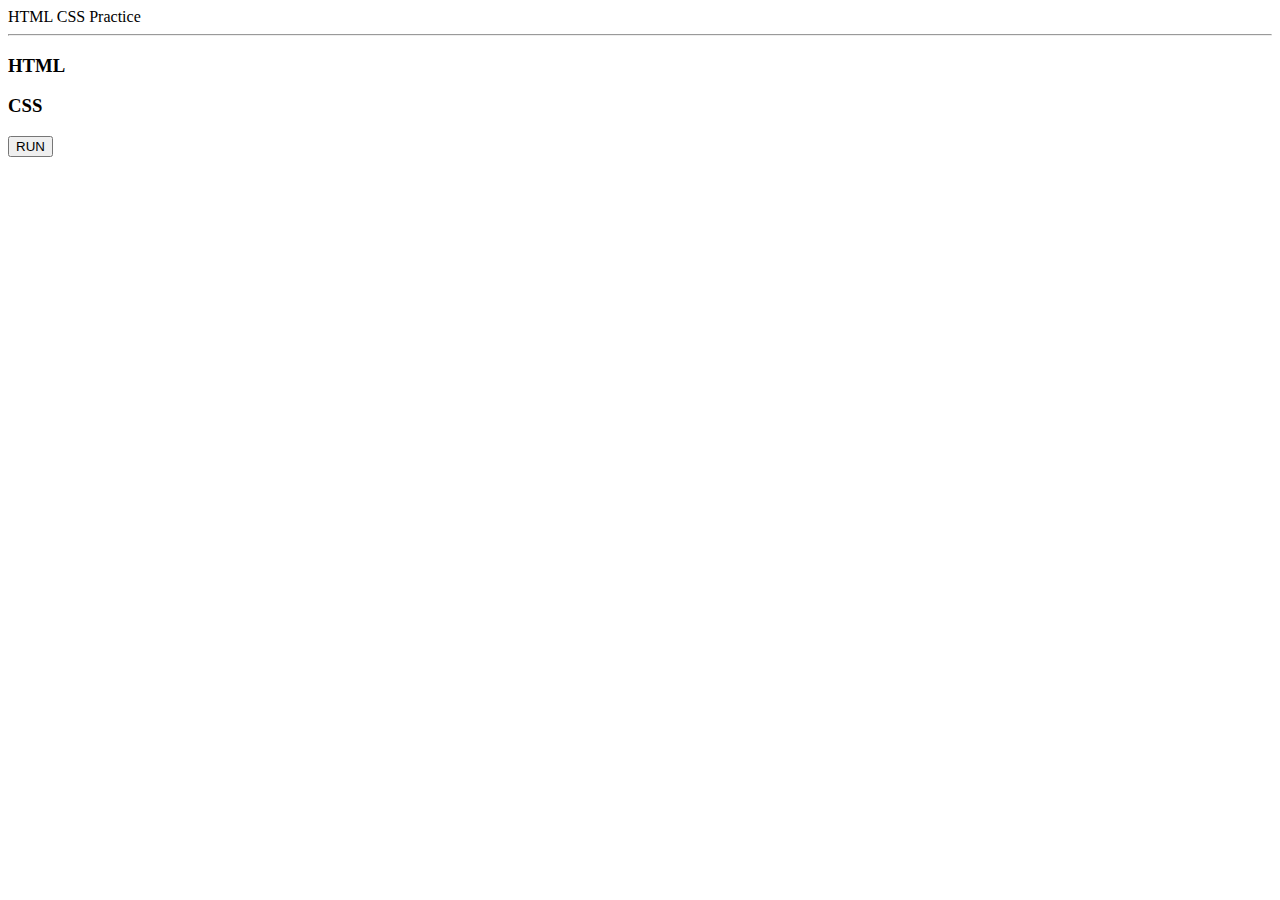
<file: index.html>
<!DOCTYPE html>
<html lang="en">

<head>
    <meta charset="UTF-8">
    <meta http-equiv="X-UA-Compatible" content="IE=edge">
    <meta name="viewport" content="width=device-width, initial-scale=1.0">
    <title>Practice HTML CSS</title>
    <!-- CSS only -->
    <link href="https://cdn.jsdelivr.net/npm/bootstrap@5.2.2/dist/css/bootstrap.min.css" rel="stylesheet"
        integrity="sha384-Zenh87qX5JnK2Jl0vWa8Ck2rdkQ2Bzep5IDxbcnCeuOxjzrPF/et3URy9Bv1WTRi" crossorigin="anonymous">
    <!-- JavaScript Bundle with Popper -->
    <script src="https://cdn.jsdelivr.net/npm/bootstrap@5.2.2/dist/js/bootstrap.bundle.min.js"
        integrity="sha384-OERcA2EqjJCMA+/3y+gxIOqMEjwtxJY7qPCqsdltbNJuaOe923+mo//f6V8Qbsw3"
        crossorigin="anonymous"></script>
    <style>
        .edit-div {
            height: 200px;
        }

        .output-div {
            height: 460px;
        }
    </style>
    <script>
        function runCode() {
            const htmlCode = document.getElementById('htmlCode').innerText;
            const cssCode = document.getElementById('cssCode').innerText;
            document.getElementById('outputCode').innerHTML = `${htmlCode}<style>${cssCode}</style>`;
        }

    </script>
</head>

<body>
    <div class="container">
        <div class="h1 col-12 d-flex justify-content-center text-dark">
            HTML CSS Practice
        </div>
        <hr />
        <div class="row mt-2">
            <div class="col-12 d-flex justify-content-between">
                <div class="col-6 mt-2">
                    <div class="row">
                        <h3>HTML</h3>
                        <code contenteditable="true" id="htmlCode"
                            class="col-11 shadow border-1 rounded m-1 p-2 edit-div html-div">

                    </code>
                    </div>
                    <div class="row mt-2">
                        <h3>CSS</h3><span></span>
                        <code contenteditable="true" id="cssCode"
                            class="col-11 shadow border-1 rounded m-1 p-2 edit-div css-div">

                        </code>
                    </div>
                </div>
                <div class="col-6">
                    <button onclick="runCode()" class="btn btn-primary">RUN</button>
                    <div class="row mt-2">
                        <div id="outputCode" class="col-11 shadow border-1 rounded m-1 p-2 output-div">

                        </div>
                    </div>
                </div>
            </div>
        </div>
    </div>
</body>

</html>
</file>
